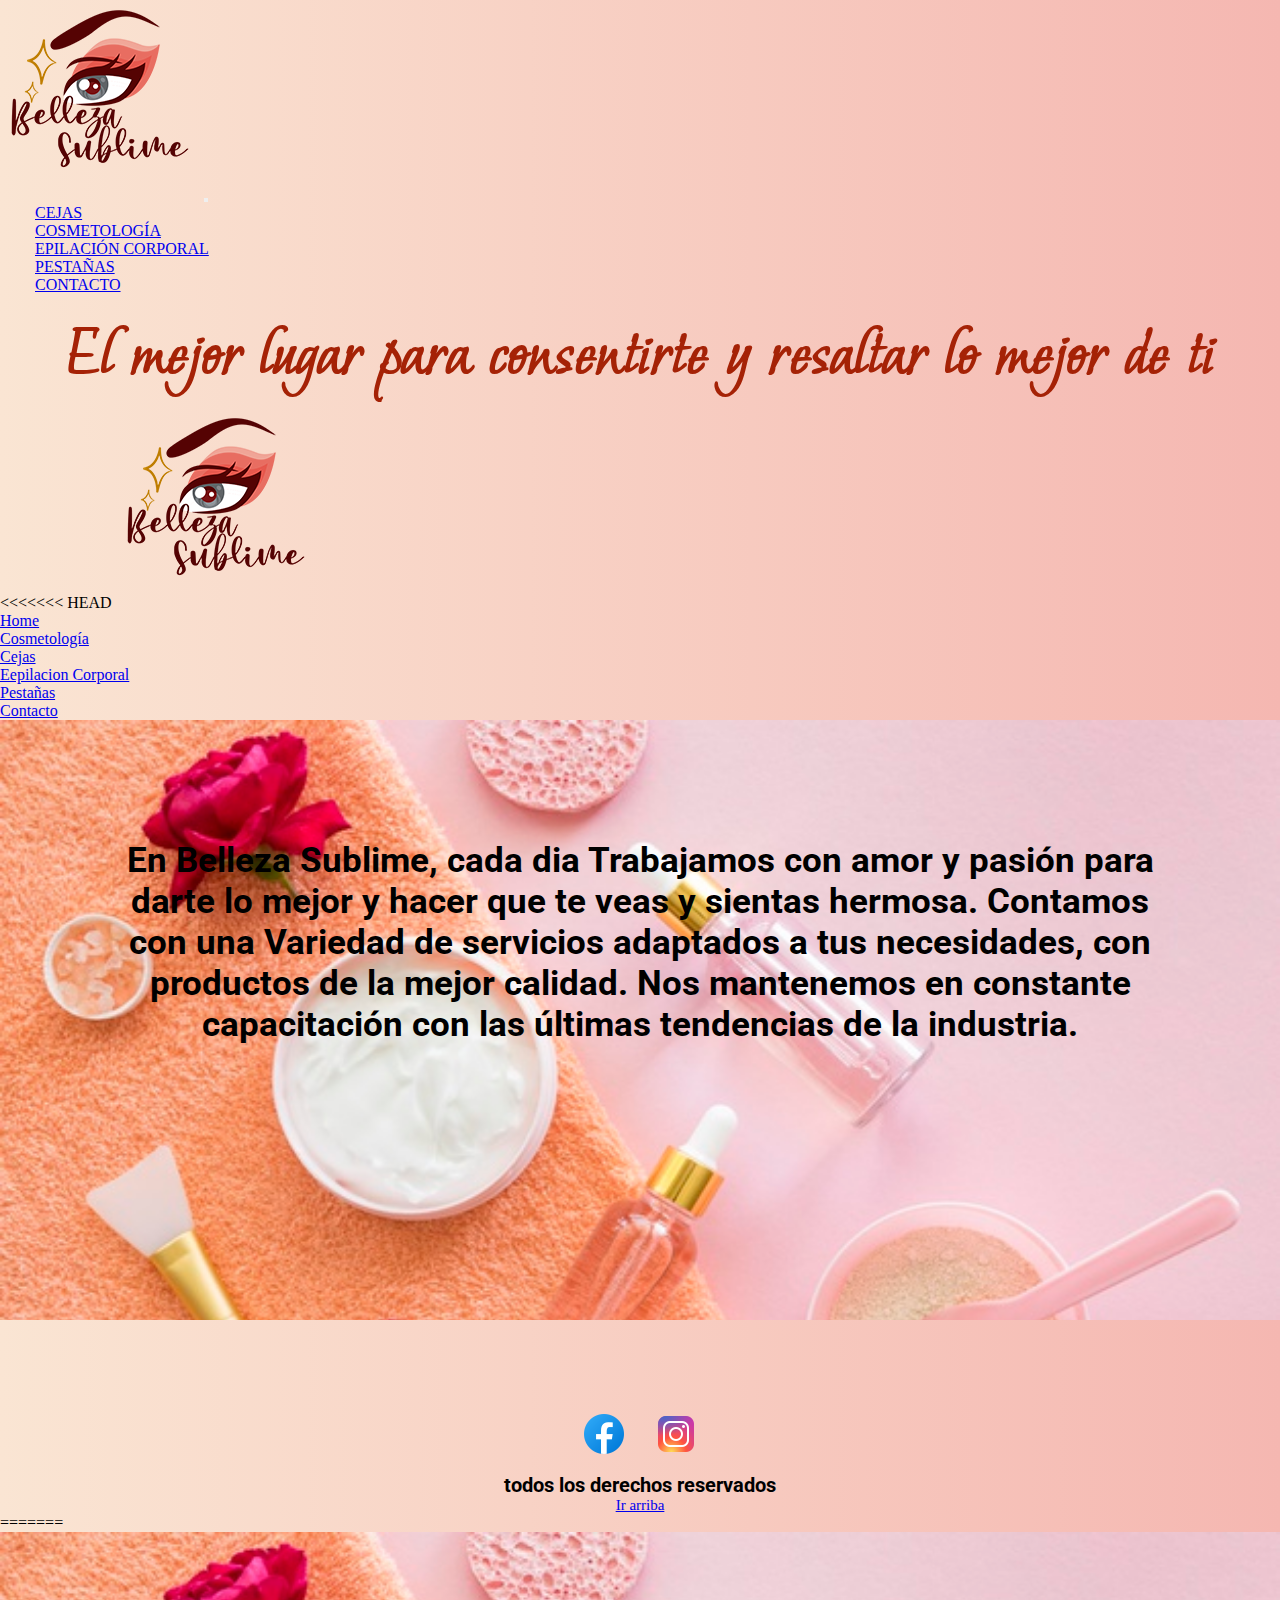
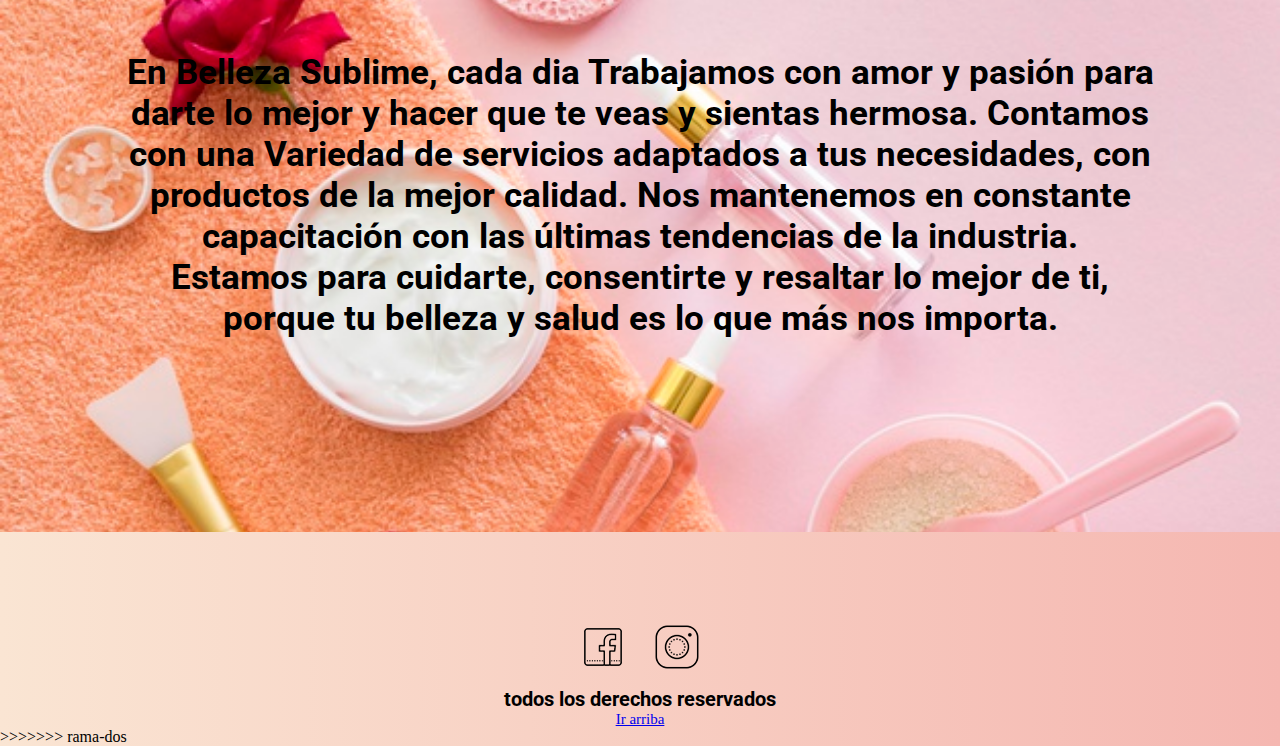
<file: index.html>
<!DOCTYPE html>
<html lang="en">
<head>
    <meta charset="UTF-8">
    <meta http-equiv="X-UA-Compatible" content="IE=edge">
    <meta name="viewport" content="width=device-width, initial-scale=1.0">
        <!-- link de tipografia-->

    <link rel="preconnect" href="https://fonts.googleapis.com">
    <link rel="preconnect" href="https://fonts.gstatic.com" crossorigin>
    <link href="https://fonts.googleapis.com/css2?family=Aguafina+Script&family=Moon+Dance&display=swap" rel="stylesheet">

    <link rel="preconnect" href="https://fonts.googleapis.com">
    <link rel="preconnect" href="https://fonts.gstatic.com" crossorigin>
    <link href="https://fonts.googleapis.com/css2?family=Aguafina+Script&family=Amatic+SC:wght@700&family=Moon+Dance&family=Roboto:ital,wght@1,100&display=swap" rel="stylesheet">

        <!-- link de animate.css-->

    <link rel="stylesheet" href="https://cdnjs.cloudflare.com/ajax/libs/animate.css/4.1.1/animate.min.css"/>

    <!--link bootstrap-->

    <link href="https://cdn.jsdelivr.net/npm/bootstrap@5.1.3/dist/css/bootstrap.min.css" rel="stylesheet" integrity="sha384-1BmE4kWBq78iYhFldvKuhfTAU6auU8tT94WrHftjDbrCEXSU1oBoqyl2QvZ6jIW3" crossorigin="anonymous">
        
     <!-- link del css-->

    <link rel="stylesheet" href="css/main.css">

    <title>Home-Belleza Sublime</title>

</head>
<body>
   <div class="contenedor">
        <!--menu realizado con bootstrap-->
        <header id="irArriba">
            <nav class="navbar navbar-expand-lg navbar-light">
                <div class="container-fluid">
                    <a class="navbar-brand" href="index.html"><img src="img/bellezasubFT.png" alt=""></a>
                    <button class="navbar-toggler" type="button" data-bs-toggle="collapse" data-bs-target="#navbarSupportedContent" aria-controls="navbarSupportedContent" aria-expanded="false" aria-label="Toggle navigation">
                    <span class="navbar-toggler-icon"></span></button>
                    <div class="collapse navbar-collapse" id="navbarSupportedContent">
                        <ul class="navbar-nav me-auto mb-2 mb-lg-0">
                            <li class="nav-item">
                            <a class="nav-link active" aria-current="page" href="pages/cejas.html">Cejas</a>
                            </li>
                            <li class="nav-item">
                            <a class="nav-link" href="pages/cosmetologia.html">Cosmetología</a>
                            </li>
                            <li class="nav-item">
                            <a class="nav-link" href="pages/epilacionCorporal.html">Epilación Corporal</a>
                            </li> <li class="nav-item">
                            <a class="nav-link" href="pages/pestanas.html">Pestañas</a>
                            </li>
                            <li class="nav-item">
                            <a class="nav-link" href="pages/contacto.html">Contacto</a>
                            </li>
                        </ul>
                    </div>
                </div>
            </nav>
            
            <h1 class="animate__animated animate__headShake">El mejor lugar para consentirte y resaltar lo mejor de ti</h1>
<<<<<<< HEAD

            <img class="logo" src="img/bellezasubFT.png" alt="ojo maquillado y ceja perfilada">
        </div>
        
        <nav class="menu">
            <ul>
                <li>
                     <a href="../index.html">
                     Home
                    </a>
                </li>
                <li>
                 <a href="pages/cosmetologia.html">
                    Cosmetología
                 </a>
                </li>
                 <li>
                    <a href="pages/cejas.html">
                    Cejas
                    </a>
                </li>
                <li>
                    <a href="pages/epilacionCorporal.html">
                    Eepilacion Corporal
                    </a>
                </li>
                <li>
                    <a href="pages/pestanas.html">
                    Pestañas
                    </a>
                </li>
                <li>
                    <a href="pages/contacto.html">
                    Contacto
                    </a>
                </li>
            </ul>
         
        </nav>
    </header>

   
    <main>
        <h2 class="principal">
            En Belleza Sublime, cada dia Trabajamos con amor y pasión para darte lo mejor y hacer que te veas y sientas hermosa.
            Contamos con una Variedad de servicios adaptados a tus necesidades, con productos de la mejor calidad.
            Nos mantenemos en constante capacitación con las últimas tendencias de la industria.
        </h2>
      
        
    </main>
  
    <footer>
        
        <h3 class="redes">
            <a href="https://www.facebook.com/Belleza-Sublime-101116455100842" target="_blank"><img src="img/face.png" alt="facebook"></a>
        </h3>
        <h3 class="redes">
            <a href="https://www.instagram.com/bellezasublime.ng/?hl=es-la" target="_blank"><img src="img/insta.png" alt="instagram"></a>
        </h3>
        <h3>
            todos los derechos reservados
        </h3>
        <a href="#irArriba">
            Ir arriba
        </a>
    </footer>
=======
        </header>
       
        <main class="principal">
            <h2 class="texto" >
                En Belleza Sublime, cada dia Trabajamos con amor y pasión para darte lo mejor y hacer que te veas y sientas hermosa.
                Contamos con una Variedad de servicios adaptados a tus necesidades, con productos de la mejor calidad.
                Nos mantenemos en constante capacitación con las últimas tendencias de la industria.
            </h2>
            <h2>
            Estamos para cuidarte, consentirte y resaltar lo mejor de ti, porque tu belleza y salud es lo que más nos importa.
            </h2>               
        </main>
       
        <footer>
            
            <h3 class="redes">
                <a href="https://www.facebook.com/Belleza-Sublime-101116455100842" target="_blank"><img src="img/facebook.png" alt="facebook"></a>
            </h3>
            <h3 class="redes">
                <a href="https://www.instagram.com/bellezasublime.ng/?hl=es-la" target="_blank"> <img src="img/instagram.png" alt="instagram"></a>
            </h3>
            <h3>
                todos los derechos reservados
            </h3>
            <a href="#irArriba">
                Ir arriba
            </a>
        </footer>
    </div>
    <script src="https://cdn.jsdelivr.net/npm/bootstrap@5.1.3/dist/js/bootstrap.bundle.min.js" integrity="sha384-ka7Sk0Gln4gmtz2MlQnikT1wXgYsOg+OMhuP+IlRH9sENBO0LRn5q+8nbTov4+1p" crossorigin="anonymous"></script>
>>>>>>> rama-dos

</body>
</html>
</file>
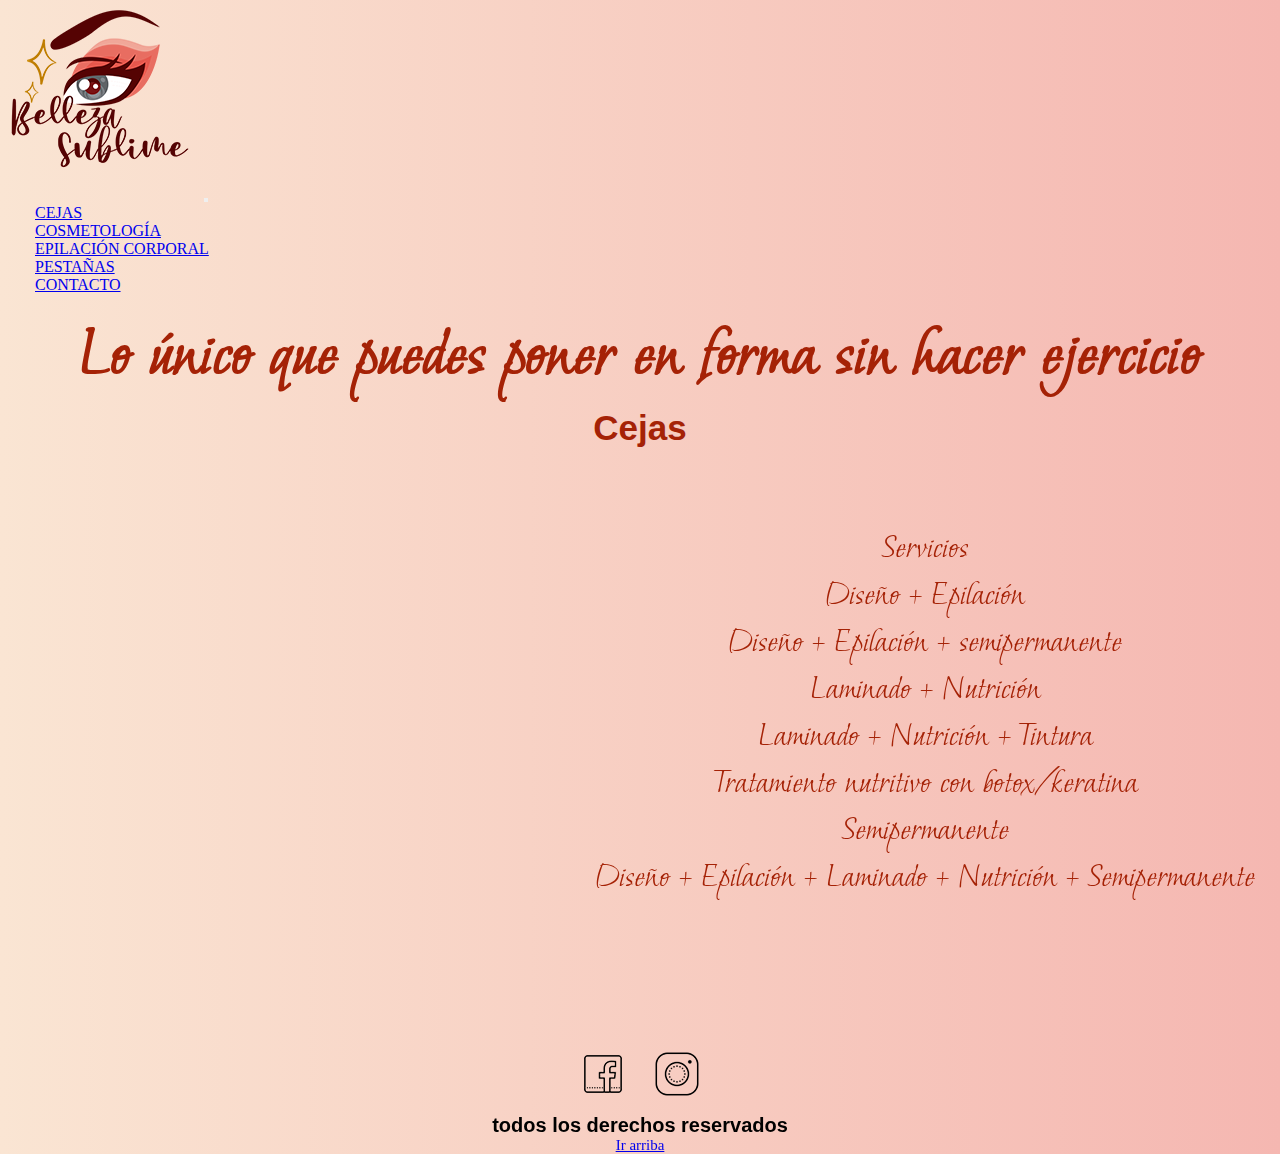
<file: pages/cejas.html>
<!DOCTYPE html>
<html lang="en">
<head>
    <meta charset="UTF-8">
    <meta http-equiv="X-UA-Compatible" content="IE=edge">
    <meta name="viewport" content="width=device-width, initial-scale=1.0">

    <!-- link de tipografia-->

    <link rel="preconnect" href="https://fonts.googleapis.com">
    <link rel="preconnect" href="https://fonts.gstatic.com" crossorigin>
    <link href="https://fonts.googleapis.com/css2?family=Aguafina+Script&family=Moon+Dance&display=swap" rel="stylesheet">

    <!-- link de animate.css-->

    <link rel="stylesheet" href="https://cdnjs.cloudflare.com/ajax/libs/animate.css/4.1.1/animate.min.css"/>

    <!--link bootstrap-->

    <link href="https://cdn.jsdelivr.net/npm/bootstrap@5.1.3/dist/css/bootstrap.min.css" rel="stylesheet" integrity="sha384-1BmE4kWBq78iYhFldvKuhfTAU6auU8tT94WrHftjDbrCEXSU1oBoqyl2QvZ6jIW3" crossorigin="anonymous">
    
    <!-- link del css-->

    <link rel="stylesheet" href="../css/main.css">

    <title> Belleza Sublime-Cejas </title>
</head>
<body>
   <div class="contenedor">
        <header id="irArriba">
            <nav class="navbar navbar-expand-lg navbar-light">
                <div class="container-fluid">
                    <a class="navbar-brand" href="../index.html"><img src="../img/bellezasubFT.png" alt=""></a>
                    <button class="navbar-toggler" type="button" data-bs-toggle="collapse" data-bs-target="#navbarSupportedContent" aria-controls="navbarSupportedContent" aria-expanded="false" aria-label="Toggle navigation">
                    <span class="navbar-toggler-icon"></span></button>
                    <div class="collapse navbar-collapse" id="navbarSupportedContent">
                        <ul class="navbar-nav me-auto mb-2 mb-lg-0">
                            <li class="nav-item">
                            <a class="nav-link active" aria-current="page" href="cejas.html">Cejas</a>
                            </li>
                            <li class="nav-item">
                            <a class="nav-link" href="cosmetologia.html">Cosmetología</a>
                            </li>
                            <li class="nav-item">
                            <a class="nav-link" href="epilacionCorporal.html">Epilación Corporal</a>
                            </li> <li class="nav-item">
                            <a class="nav-link" href="pestanas.html">Pestañas</a>
                            </li>
                            <li class="nav-item">
                            <a class="nav-link" href="contacto.html">Contacto</a>
                            </li>
                        </ul>
                    </div>
                </div>
            </nav>
            
            <h1 class="animate__animated animate__headShake">Lo único que puedes poner en forma sin hacer ejercicio</h1>
        </header>
        
        <main class="mainCejas">
            <h2>
                Cejas
            </h2>            
        </main>
       
        <div class="cejasPrincipal">
          
            <iframe src="https://www.facebook.com/plugins/video.php?height=476&href=https%3A%2F%2Fwww.facebook.com%2F101116455100842%2Fvideos%2F374501034502822%2F&show_text=false&width=476&t=0" width="476" height="476" style="border:none;overflow:hidden" scrolling="no" frameborder="0" allowfullscreen="true" allow="autoplay; clipboard-write; encrypted-media; picture-in-picture; web-share" allowFullScreen="true" class="video"></iframe>
             
            <ol class="lista">
                <p>Servicios</p>
                <!--lista de precios de los servicios-->
                <li>
                    Diseño + Epilación
                </li>
                <li>
                    Diseño + Epilación + semipermanente
                </li>
                <li>
                    Laminado + Nutrición
                </li>
                <li>
                    Laminado + Nutrición + Tintura
                </li>
                <li>
                    Tratamiento nutritivo con botox/keratina 
                </li>
                <li>
                    Semipermanente 
                </li>
                <li>
                    Diseño + Epilación + Laminado + Nutrición + Semipermanente
                </li>
            </ol>
        </div>
                 
        <footer>
            <h3 class="redes">
                <a href="https://www.facebook.com/Belleza-Sublime-101116455100842" target="_blank"><img src="../img/facebook.png" alt="facebook"></a>
            </h3>
            <h3 class="redes">
                <a href="https://www.instagram.com/bellezasublime.ng/?hl=es-la" target="_blank"><img src="../img/instagram.png" alt="instagram"></a>
            </h3>
            <h3>
                todos los derechos reservados
            </h3>
            <a href="#irArriba">
                Ir arriba
            </a>
        </footer>
    </div >

    <script src="https://cdn.jsdelivr.net/npm/bootstrap@5.1.3/dist/js/bootstrap.bundle.min.js" integrity="sha384-ka7Sk0Gln4gmtz2MlQnikT1wXgYsOg+OMhuP+IlRH9sENBO0LRn5q+8nbTov4+1p" crossorigin="anonymous"></script>
</body>
</html>
</file>
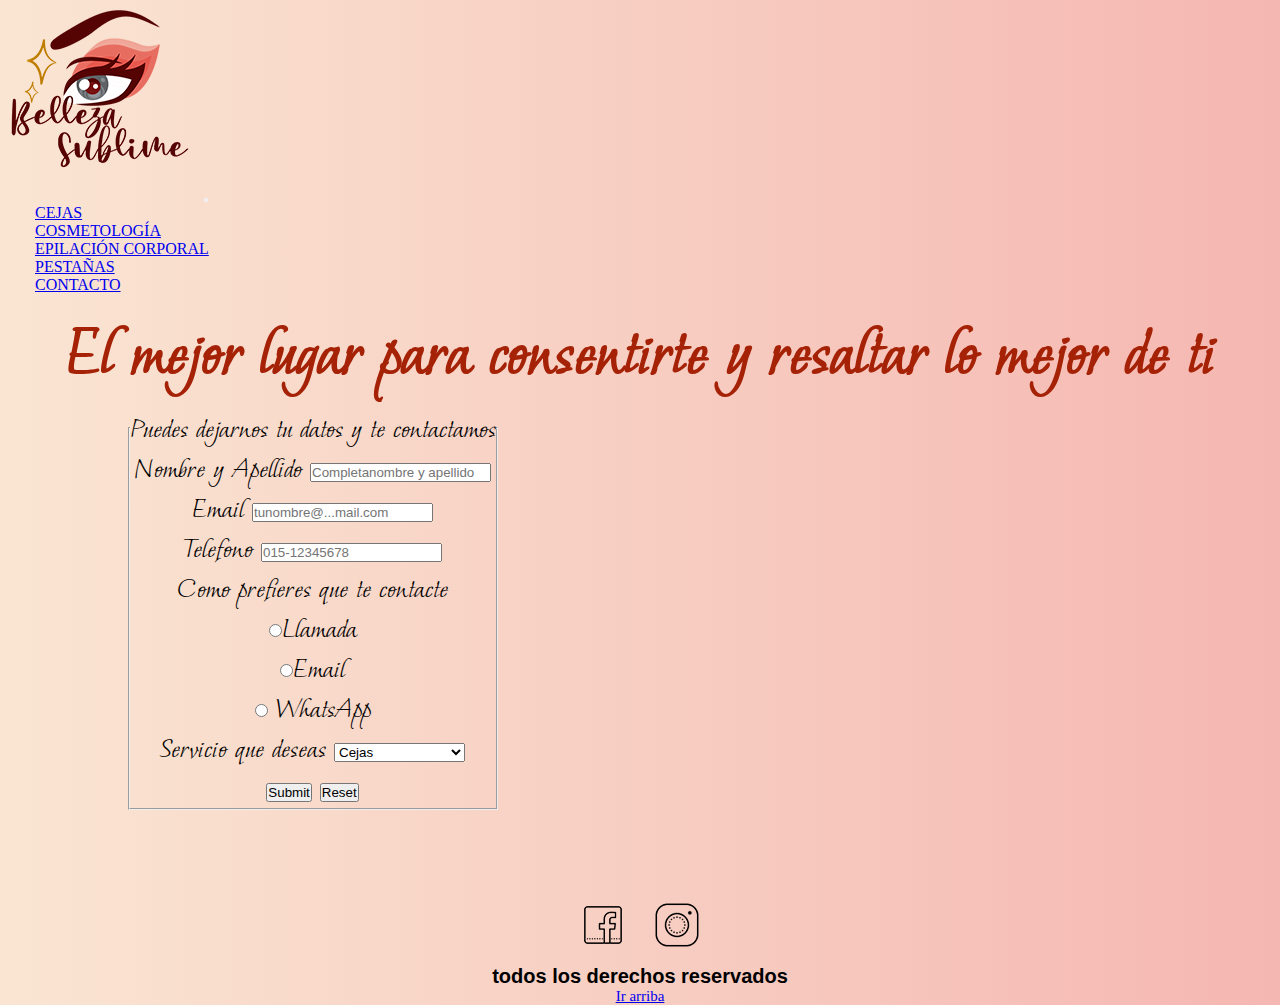
<file: pages/contacto.html>
<!DOCTYPE html>
<html lang="en">
<head>
    <meta charset="UTF-8">
    <meta http-equiv="X-UA-Compatible" content="IE=edge">
    <meta name="viewport" content="width=device-width, initial-scale=1.0">

    <!-- link de tipografia-->

    <link rel="preconnect" href="https://fonts.googleapis.com">
    <link rel="preconnect" href="https://fonts.gstatic.com" crossorigin>
    <link href="https://fonts.googleapis.com/css2?family=Aguafina+Script&family=Moon+Dance&display=swap" rel="stylesheet">

    <!-- link de animate.css-->

    <link rel="stylesheet" href="https://cdnjs.cloudflare.com/ajax/libs/animate.css/4.1.1/animate.min.css"/> 

    <!--link bootstrap-->

    <link href="https://cdn.jsdelivr.net/npm/bootstrap@5.1.3/dist/css/bootstrap.min.css" rel="stylesheet" integrity="sha384-1BmE4kWBq78iYhFldvKuhfTAU6auU8tT94WrHftjDbrCEXSU1oBoqyl2QvZ6jIW3" crossorigin="anonymous">

    <!-- link del css-->

    <link rel="stylesheet" href="../css/main.css">

    <title>Belleza Sublime-Contacto</title>
</head>
<body>
   <header id="irArriba">
    <nav class="navbar navbar-expand-lg navbar-light">
        <div class="container-fluid">
            <a class="navbar-brand" href="../index.html"><img src="../img/bellezasubFT.png" alt=""></a>
            <button class="navbar-toggler" type="button" data-bs-toggle="collapse" data-bs-target="#navbarSupportedContent" aria-controls="navbarSupportedContent" aria-expanded="false" aria-label="Toggle navigation">
            <span class="navbar-toggler-icon"></span></button>
            <div class="collapse navbar-collapse" id="navbarSupportedContent">
                <ul class="navbar-nav me-auto mb-2 mb-lg-0">
                    <li class="nav-item">
                    <a class="nav-link active" aria-current="page" href="cejas.html">Cejas</a>
                    </li>
                    <li class="nav-item">
                    <a class="nav-link" href="cosmetologia.html">Cosmetología</a>
                    </li>
                    <li class="nav-item">
                    <a class="nav-link" href="epilacionCorporal.html">Epilación Corporal</a>
                    </li> <li class="nav-item">
                    <a class="nav-link" href="pestanas.html">Pestañas</a>
                    </li>
                    <li class="nav-item">
                    <a class="nav-link" href="contacto.html">Contacto</a>
                    </li>
                </ul>
            </div>
        </div>
    </nav>
    
    <h1 class="animate__animated animate__headShake">El mejor lugar para consentirte y resaltar lo mejor de ti</h1>
    
    </header>  
    <div class="contacto">
       
    
        <form action="">

            <fieldset>
                <legend>
                    Puedes dejarnos tu datos y te contactamos
                </legend>
                <div>
                    <label for="nombre">Nombre y Apellido</label>
                    <input type="text" name="nombre" placeholder="Completanombre y apellido">
                </div>
                <div>
                    <label for="email">Email</label>
                    <input type="email" name="email" placeholder="tunombre@...mail.com">
                </div>
                <div>
                    <label for="telefono">Telefono</label>
                    <input type="number" name="telefono" placeholder="015-12345678">
                </div>
                <div>
                    <label for="contacto">Como prefieres que te contacte</label>
                    <br>
                    <input type="radio" name="contacto" value="llamada">Llamada <br>
                    <input type="radio" name="contacto" value="email">Email <br>
                    <input type="radio" name="contacto" value="whatsapp"> WhatsApp
                </div>
                <div>
                    <label for="servicio">Servicio que deseas</label>
                    <select name="servicio" id="">
                        <option value="Cejas"> Cejas</option>
                        <option value="Pestañas"> Pestañas </option>
                        <option value="Epilación Corporal"> Epilación Corporal</option>
                        <option value="cosmetologia"> Cosmetología</option>
                    </select>
                </div>

                <div>
                    <input type="submit">
                    <input type="reset">
                </div>
            </fieldset>
        </form>

        <iframe src="https://www.google.com/maps/embed?pb=!1m18!1m12!1m3!1d3284.7821292580174!2d-58.40774668508732!3d-34.58437896398141!2m3!1f0!2f0!3f0!3m2!1i1024!2i768!4f13.1!3m3!1m2!1s0x95bcb562a9f790ef%3A0x5c42d314aacdfa7e!2sJos%C3%A9%20Andr%C3%A9s%20Pacheco%20de%20Melo%203034%2C%20C1425%20AUN%2C%20Buenos%20Aires!5e0!3m2!1ses-419!2sar!4v1648161551870!5m2!1ses-419!2sar" width="400" height="300" style="border:0;" allowfullscreen="" loading="lazy" referrerpolicy="no-referrer-when-downgrade"></iframe>
    </div>
    <footer>
            
        <h3 class="redes">
            <a href="https://www.facebook.com/Belleza-Sublime-101116455100842" target="_blank"><img src="../img/facebook.png" alt="facebook"></a>
        </h3>
        <h3 class="redes">
            <a href="https://www.instagram.com/bellezasublime.ng/?hl=es-la" target="_blank"> <img src="../img/instagram.png" alt="instagram"></a>
        </h3>
        <h3>
            todos los derechos reservados
        </h3>
        <a href="#irArriba">
            Ir arriba
        </a>
    </footer>

    <script src="https://cdn.jsdelivr.net/npm/bootstrap@5.1.3/dist/js/bootstrap.bundle.min.js" integrity="sha384-ka7Sk0Gln4gmtz2MlQnikT1wXgYsOg+OMhuP+IlRH9sENBO0LRn5q+8nbTov4+1p" crossorigin="anonymous"></script>
</body>
</html>
</file>
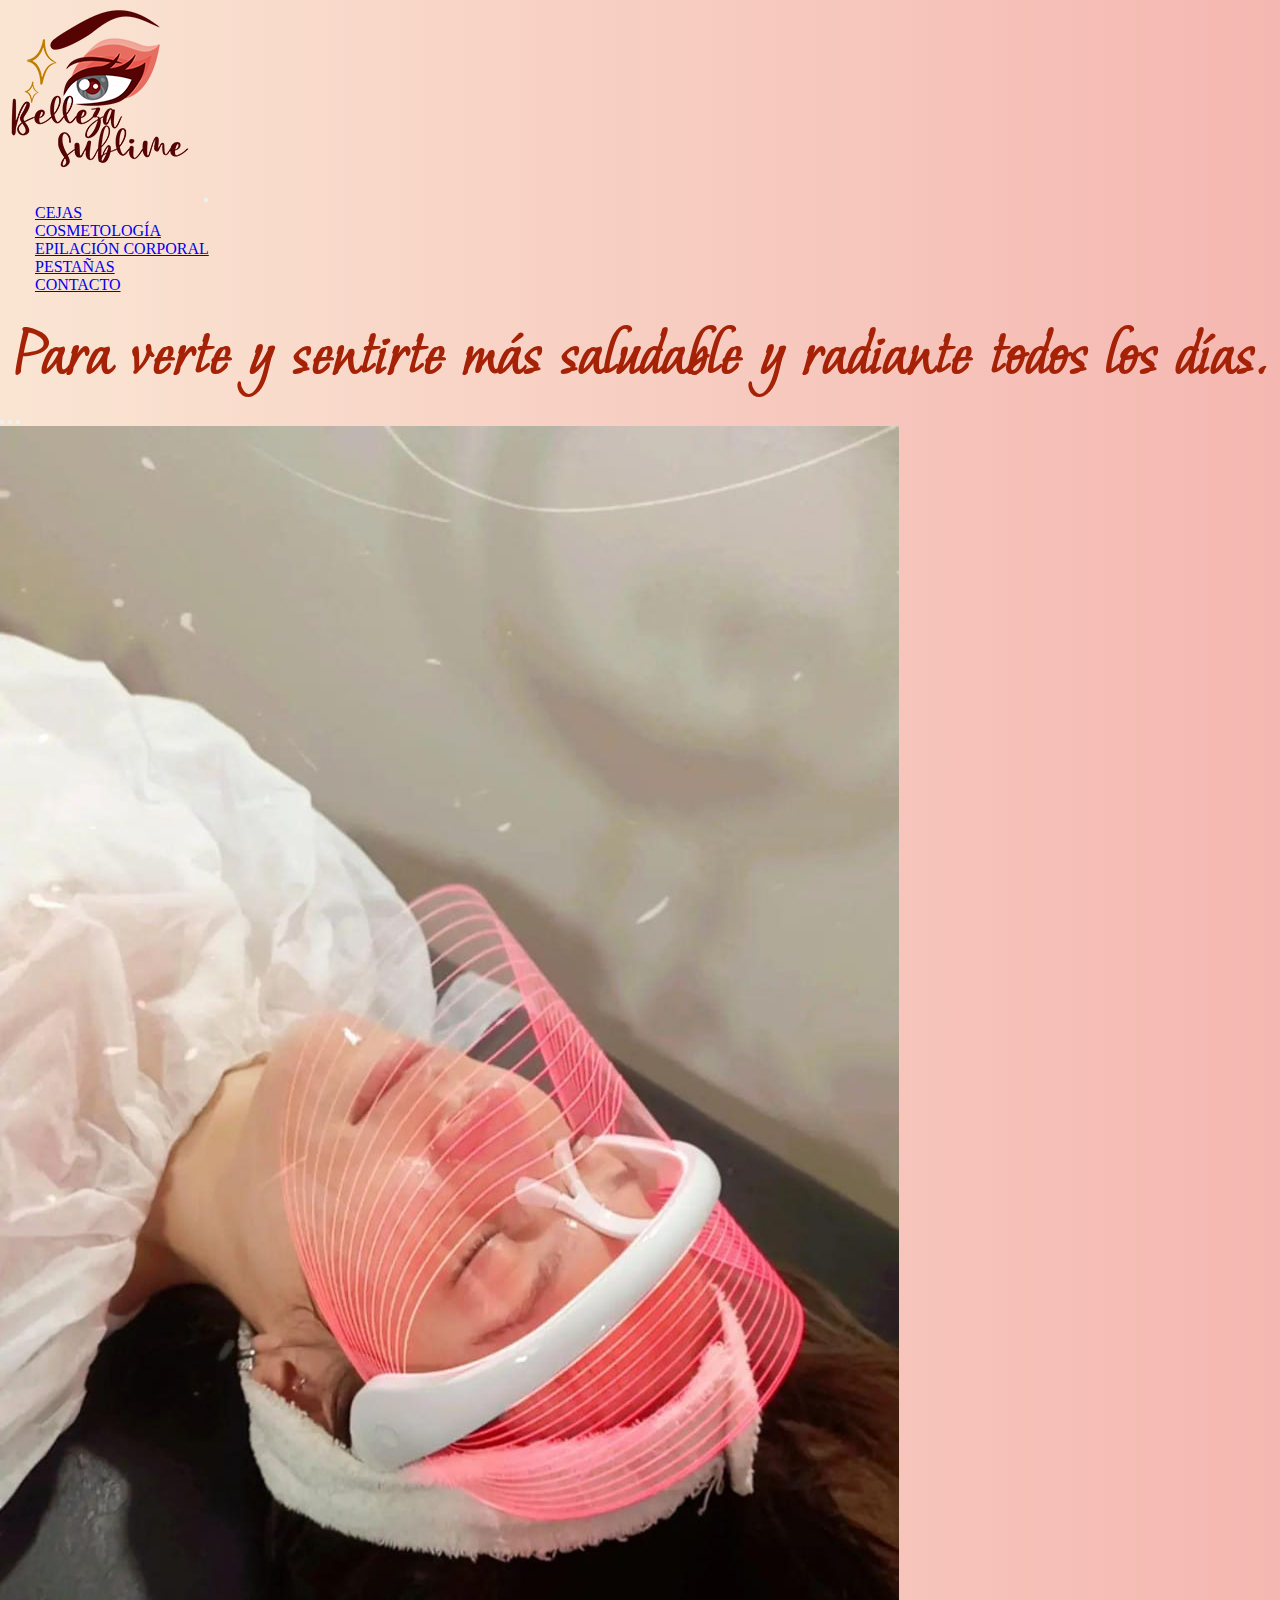
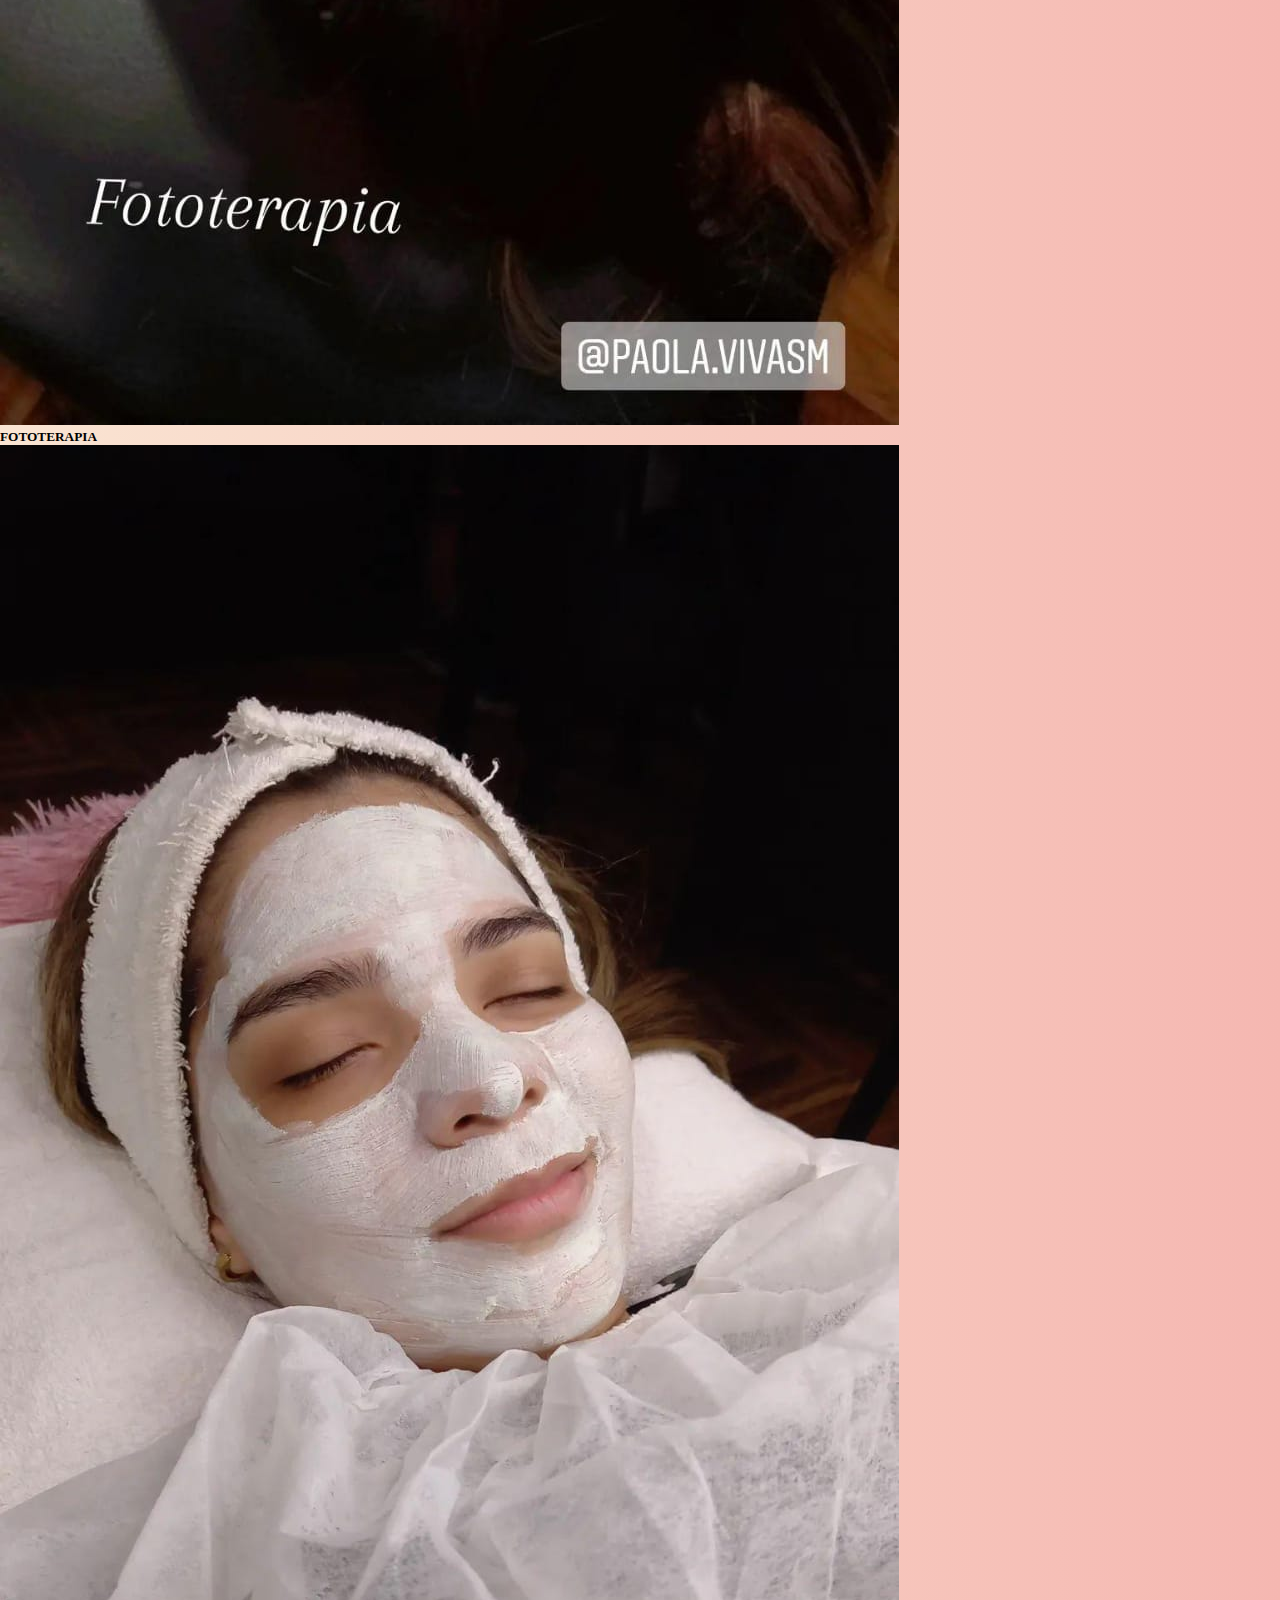
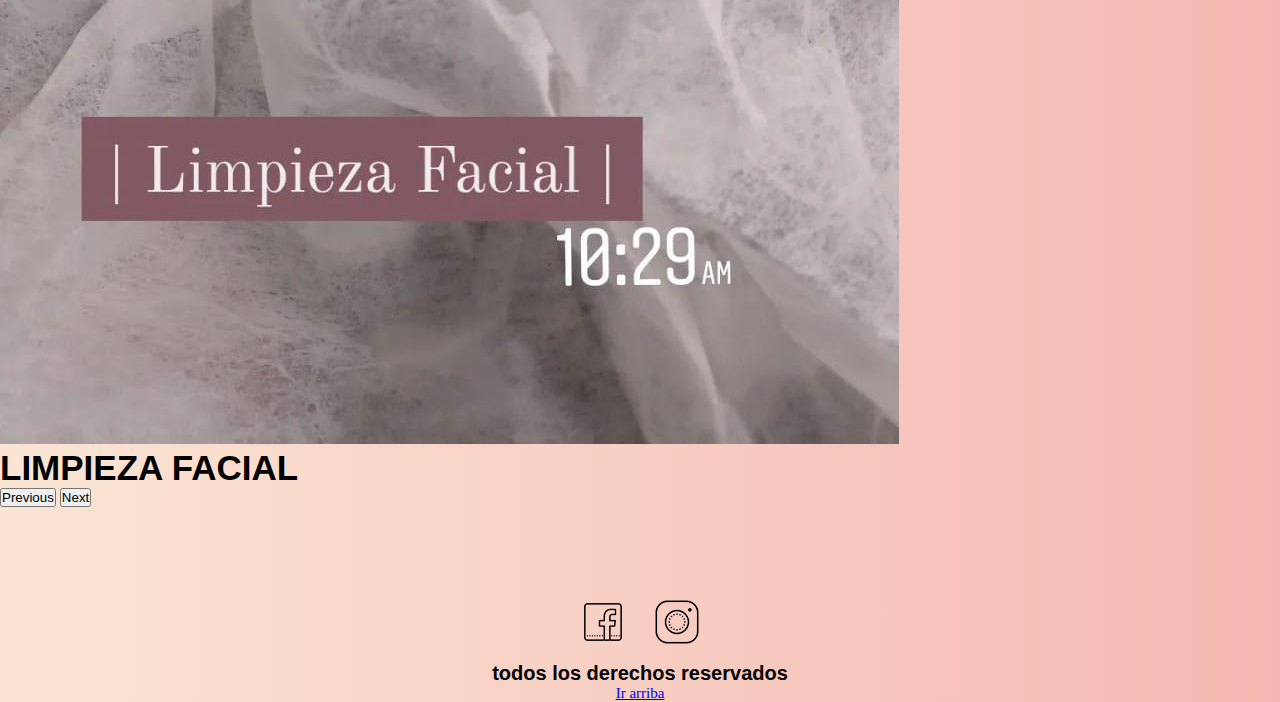
<file: pages/cosmetologia.html>
<!DOCTYPE html>
<html lang="en">
<head>
    <meta charset="UTF-8">
    <meta http-equiv="X-UA-Compatible" content="IE=edge">
    <meta name="viewport" content="width=device-width, initial-scale=1.0">

    <!-- link de tipografia-->

    <link rel="preconnect" href="https://fonts.googleapis.com">
    <link rel="preconnect" href="https://fonts.gstatic.com" crossorigin>
    <link href="https://fonts.googleapis.com/css2?family=Aguafina+Script&family=Moon+Dance&display=swap" rel="stylesheet">

    <!-- link de animate.css-->

    <link rel="stylesheet" href="https://cdnjs.cloudflare.com/ajax/libs/animate.css/4.1.1/animate.min.css" />

    <!--link bootstrap-->

    <link href="https://cdn.jsdelivr.net/npm/bootstrap@5.1.3/dist/css/bootstrap.min.css" rel="stylesheet" integrity="sha384-1BmE4kWBq78iYhFldvKuhfTAU6auU8tT94WrHftjDbrCEXSU1oBoqyl2QvZ6jIW3" crossorigin="anonymous">

    <!-- link del css-->

    <link rel="stylesheet" href="../css/main.css">

    <title> Cosmetología </title>
</head>

<body>  
    <div class="contedorIndex">
        <header id="irArriba">
            <nav class="navbar navbar-expand-lg navbar-light">
                <div class="container-fluid">
                    <a class="navbar-brand" href="../index.html"><img src="../img/bellezasubFT.png" alt=""></a>
                    <button class="navbar-toggler" type="button" data-bs-toggle="collapse" data-bs-target="#navbarSupportedContent" aria-controls="navbarSupportedContent" aria-expanded="false" aria-label="Toggle navigation">
                    <span class="navbar-toggler-icon"></span></button>
                    <div class="collapse navbar-collapse" id="navbarSupportedContent">
                        <ul class="navbar-nav me-auto mb-2 mb-lg-0">
                            <li class="nav-item">
                            <a class="nav-link active" aria-current="page" href="cejas.html">Cejas</a>
                            </li>
                            <li class="nav-item">
                            <a class="nav-link" href="pages/cosmetologia.html">Cosmetología</a>
                            </li>
                            <li class="nav-item">
                            <a class="nav-link" href="epilacionCorporal.html">Epilación Corporal</a>                                
                            </li> 
                            <li class="nav-item">
                            <a class="nav-link" href="pestanas.html">Pestañas</a>
                            </li>
                            <li class="nav-item">
                            <a class="nav-link" href="contacto.html">Contacto</a>
                            </li>
                        </ul>
                    </div>
                </div>
            </nav>
                
            <h1 class="animate__animated animate__headShake">Para verte y sentirte más saludable y radiante todos los días.</h1>
        </header>
            
        <main class="row d-flex justify-content-center">
            <div id="carouselExampleCaptions" class="carousel slide col-6" data-bs-ride="carousel">
                <div class="carousel-indicators">
                  <button type="button" data-bs-target="#carouselExampleCaptions" data-bs-slide-to="0" class="active" aria-current="true" aria-label="Slide 1"></button>
                  <button type="button" data-bs-target="#carouselExampleCaptions" data-bs-slide-to="1" aria-label="Slide 2"></button>
                  <button type="button" data-bs-target="#carouselExampleCaptions" data-bs-slide-to="2" aria-label="Slide 3"></button>
                </div>
                <div class="carousel-inner">
                  <div class="carousel-item active">
                    <img src="../img/fototerapia.jpeg" class="d-block w-100" alt="...">
                    <div class="carousel-caption d-none d-md-block">
                      <h5>FOTOTERAPIA</h5>
                    </div>
                </div>
                <div class="carousel-item">
                    <img src="../img/limpieza.jpeg" class="d-block w-100" alt="...">
                    <div class="carousel-caption d-none d-md-block">
                      <h2>LIMPIEZA FACIAL</h2>
                    </div>
            
                <button class="carousel-control-prev" type="button" data-bs-target="#carouselExampleCaptions" data-bs-slide="prev">
                  <span class="carousel-control-prev-icon" aria-hidden="true"></span>
                  <span class="visually-hidden">Previous</span>
                </button>
                <button class="carousel-control-next" type="button" data-bs-target="#carouselExampleCaptions" data-bs-slide="next">
                  <span class="carousel-control-next-icon" aria-hidden="true"></span>
                  <span class="visually-hidden">Next</span>
                </button>
            </div>
        </main>
            
        <footer>
                
            <h3 class="redes">
                    <a href="https://www.facebook.com/Belleza-Sublime-101116455100842" target="_blank"><img src="../img/facebook.png" alt="facebook"></a>
                </h3>
                <h3 class="redes">
                    <a href="https://www.instagram.com/bellezasublime.ng/?hl=es-la" target="_blank"> <img src="../img/instagram.png" alt="instagram"></a>
                </h3>
                <h3>
                    todos los derechos reservados
                </h3>
                <a href="#irArriba">
                    Ir arriba
                </a>
            </footer>
    </div>

    <script src="https://cdn.jsdelivr.net/npm/bootstrap@5.1.3/dist/js/bootstrap.bundle.min.js" integrity="sha384-ka7Sk0Gln4gmtz2MlQnikT1wXgYsOg+OMhuP+IlRH9sENBO0LRn5q+8nbTov4+1p" crossorigin="anonymous"></script>
</body>
</html>
</file>
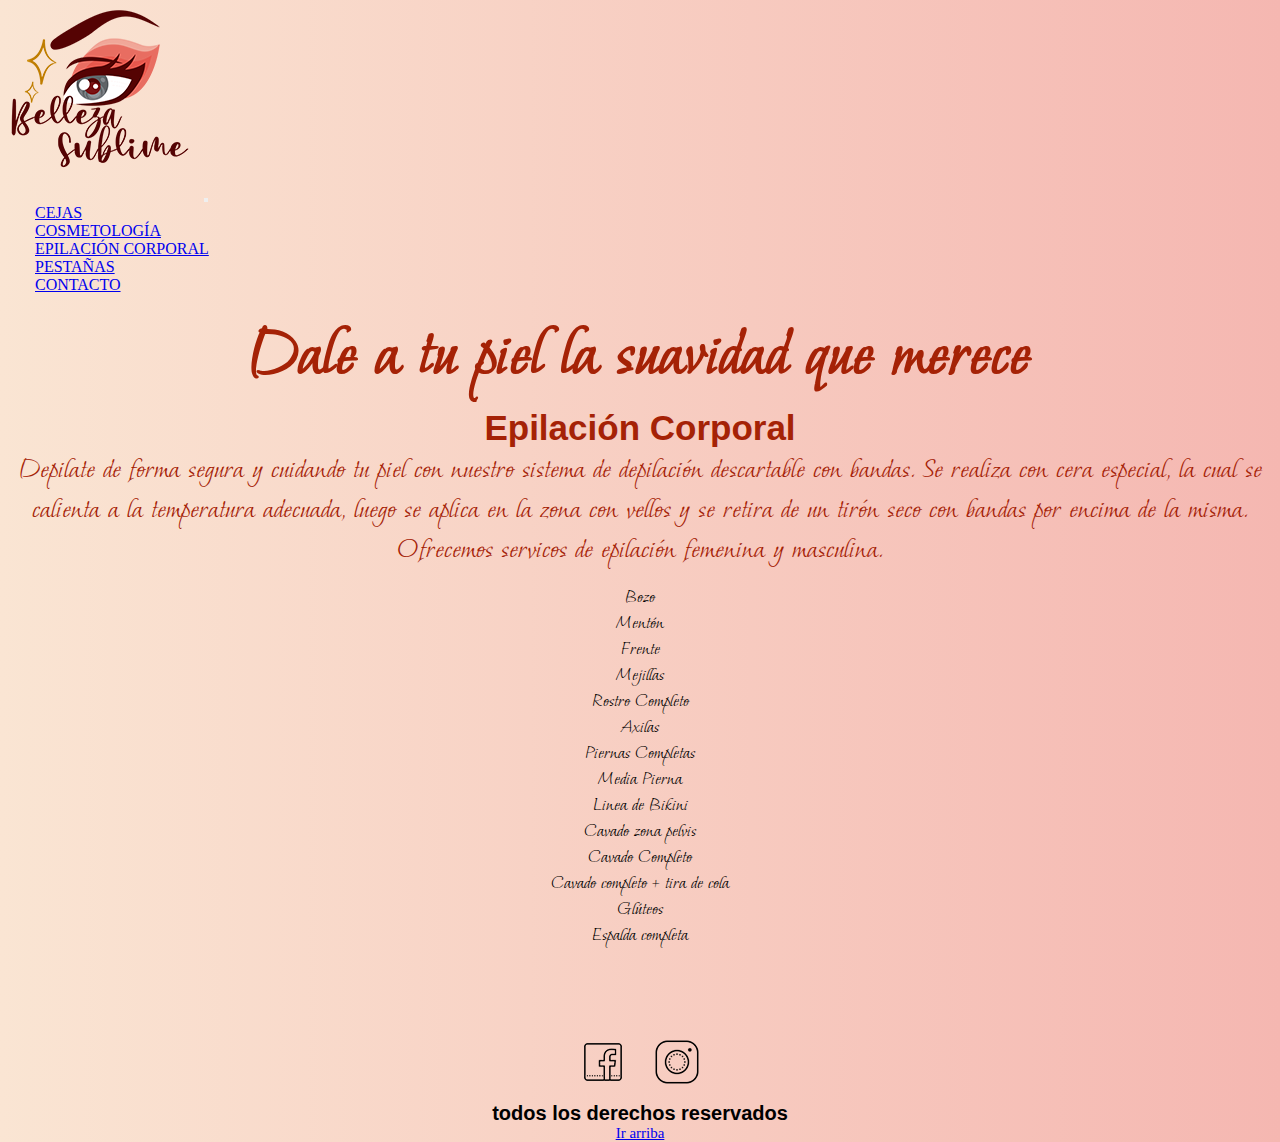
<file: pages/epilacionCorporal.html>
<!DOCTYPE html>
<html lang="en">
<head>
    <meta charset="UTF-8">
    <meta http-equiv="X-UA-Compatible" content="IE=edge">
    <meta name="viewport" content="width=device-width, initial-scale=1.0">
    <!-- link de tipografia-->

    <link rel="preconnect" href="https://fonts.googleapis.com">
    <link rel="preconnect" href="https://fonts.gstatic.com" crossorigin>
    <link href="https://fonts.googleapis.com/css2?family=Aguafina+Script&family=Moon+Dance&display=swap" rel="stylesheet">

    <!-- link de animate.css-->

    <link rel="stylesheet" href="https://cdnjs.cloudflare.com/ajax/libs/animate.css/4.1.1/animate.min.css"/>

    <!--link bootstrap-->

    <link href="https://cdn.jsdelivr.net/npm/bootstrap@5.1.3/dist/css/bootstrap.min.css" rel="stylesheet" integrity="sha384-1BmE4kWBq78iYhFldvKuhfTAU6auU8tT94WrHftjDbrCEXSU1oBoqyl2QvZ6jIW3" crossorigin="anonymous">

    <!-- link del css-->

    <link rel="stylesheet" href="../css/main.css">

    <title> Belleza Sublime-Epilación Corporal </title>
</head>
<body>
   <header id="irArriba">
        <nav class="navbar navbar-expand-lg navbar-light">
            <div class="container-fluid">
                <a class="navbar-brand" href="../index.html"><img src="../img/bellezasubFT.png" alt=""></a>
                <button class="navbar-toggler" type="button" data-bs-toggle="collapse" data-bs-target="#navbarSupportedContent" aria-controls="navbarSupportedContent" aria-expanded="false" aria-label="Toggle navigation">
                <span class="navbar-toggler-icon"></span></button>
                <div class="collapse navbar-collapse" id="navbarSupportedContent">
                    <ul class="navbar-nav me-auto mb-2 mb-lg-0">
                        <li class="nav-item">
                        <a class="nav-link active" aria-current="page" href="cejas.html">Cejas</a>
                        </li>
                        <li class="nav-item">
                        <a class="nav-link" href="cosmetologia.html">Cosmetología</a>
                        </li>
                        <li class="nav-item">
                        <a class="nav-link" href="epilacionCorporal.html">Epilación Corporal</a>
                        </li> <li class="nav-item">
                        <a class="nav-link" href="pestanas.html">Pestañas</a>
                        </li>
                        <li class="nav-item">
                        <a class="nav-link" href="contacto.html">Contacto</a>
                        </li>
                    </ul>
                </div>
            </div>
        </nav>
    
        <h1 class="animate__animated animate__headShake">Dale a tu piel la suavidad que merece</h1>
    </header> 

    <main class="mainEpilacion">
        <h2>
           Epilación Corporal
        </h2>

        <p class="epilacion">
            Depilate de forma segura y cuidando tu piel con nuestro sistema de depilación descartable con bandas. Se realiza con cera especial, la cual se calienta a la temperatura adecuada, luego se aplica en la zona con vellos y se retira de un tirón seco con bandas por encima de la misma. 
            <br>
            Ofrecemos servicos de epilación femenina y masculina. 
        </p>
    </main>

    <ol class="corporal">
            <li>
                Bozo
            </li>
            <li>
                Mentón
            </li>
            <li>
                Frente
            </li>
            <li>
                Mejillas
            </li>
            <li>
                Rostro Completo
            </li>
       
    
            <li>
                Axilas
            </li>
            <li>
                Piernas Completas
            </li>
            <li>
                Media Pierna
            </li>
            <li>
                Linea de Bikini
            </li>
            <li>
                Cavado zona pelvis
            </li>
            <li>
                Cavado Completo
            </li>
            <li>
                Cavado completo + tira de cola
            </li>
            <li>
                Glúteos
            </li>
            <li>
                Espalda completa
            </li>
    </ol>
    <footer>
        <h3 class="redes">
            <a href="https://www.facebook.com/Belleza-Sublime-101116455100842" target="_blank"><img src="../img/facebook.png" alt="facebook"></a>
        </h3>
        <h3 class="redes">
            <a href="https://www.instagram.com/bellezasublime.ng/?hl=es-la" target="_blank"> <img src="../img/instagram.png" alt="instagram"></a>
        </h3>
        <h3>
            todos los derechos reservados
        </h3>
        <a href="#irArriba">
            Ir arriba
        </a>
    </footer>
    <script src="https://cdn.jsdelivr.net/npm/bootstrap@5.1.3/dist/js/bootstrap.bundle.min.js" integrity="sha384-ka7Sk0Gln4gmtz2MlQnikT1wXgYsOg+OMhuP+IlRH9sENBO0LRn5q+8nbTov4+1p" crossorigin="anonymous"></script>
</body>
</html>
</file>
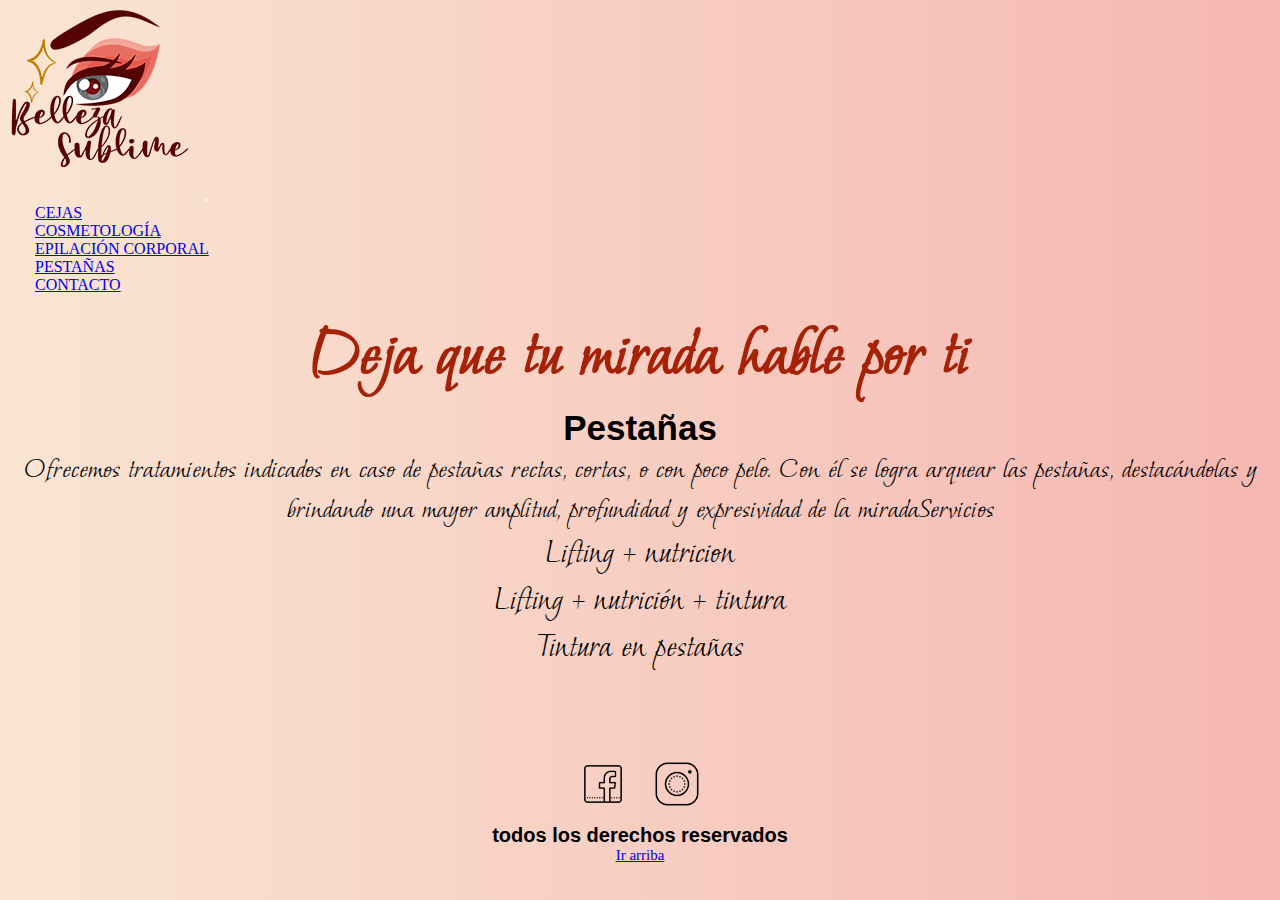
<file: pages/pestanas.html>
<!DOCTYPE html>
<html lang="en">
<head>
    <meta charset="UTF-8">
    <meta http-equiv="X-UA-Compatible" content="IE=edge">
    <meta name="viewport" content="width=device-width, initial-scale=1.0">
    <!-- link de tipografia-->

    <link rel="preconnect" href="https://fonts.googleapis.com">
    <link rel="preconnect" href="https://fonts.gstatic.com" crossorigin>
    <link href="https://fonts.googleapis.com/css2?family=Aguafina+Script&family=Moon+Dance&display=swap" rel="stylesheet">
    
    <!-- link de animate.css-->

    <link rel="stylesheet" href="https://cdnjs.cloudflare.com/ajax/libs/animate.css/4.1.1/animate.min.css"/>

    <!--link bootstrap-->

    <link href="https://cdn.jsdelivr.net/npm/bootstrap@5.1.3/dist/css/bootstrap.min.css" rel="stylesheet" integrity="sha384-1BmE4kWBq78iYhFldvKuhfTAU6auU8tT94WrHftjDbrCEXSU1oBoqyl2QvZ6jIW3" crossorigin="anonymous">

    <!-- link del css-->

    <link rel="stylesheet" href="../css/main.css">

    <title> Belleza Sublime-Pestañas </title>
</head>
<body>
    <header id="irArriba">
        <nav class="navbar navbar-expand-lg navbar-light">
            <div class="container-fluid">
                <a class="navbar-brand" href="../index.html"><img src="../img/bellezasubFT.png" alt=""></a>
                <button class="navbar-toggler" type="button" data-bs-toggle="collapse" data-bs-target="#navbarSupportedContent" aria-controls="navbarSupportedContent" aria-expanded="false" aria-label="Toggle navigation">
                <span class="navbar-toggler-icon"></span></button>
                <div class="collapse navbar-collapse" id="navbarSupportedContent">
                    <ul class="navbar-nav me-auto mb-2 mb-lg-0">
                        <li class="nav-item">
                        <a class="nav-link active" aria-current="page" href="cejas.html">Cejas</a>
                        </li>
                        <li class="nav-item">
                        <a class="nav-link" href="cosmetologia.html">Cosmetología</a>
                        </li>
                        <li class="nav-item">
                        <a class="nav-link" href="epilacionCorporal.html">Epilación Corporal</a>
                        </li> 
                        <li class="nav-item">
                        <a class="nav-link" href="pestanas.html">Pestañas</a>
                        </li>
                        <li class="nav-item">
                        <a class="nav-link" href="contacto.html">Contacto</a>
                        </li>
                    </ul>
                </div>
            </div>
        </nav>
        
        <h1 class="animate__animated animate__headShake">Deja que tu mirada hable por ti</h1>
        
    </header>


    <main class="mainPestana">
        <h2>
         Pestañas
        </h2>

        <p> Ofrecemos tratamientos indicados en caso de pestañas rectas, cortas, o con poco pelo. 
            Con él se logra arquear las pestañas, destacándolas y brindando una mayor amplitud, profundidad y expresividad de la miradaServicios
        </p>
    </main>
    
    <ol class="pestanaLista">
        <li>
            Lifting + nutricion
        </li>
        <li>
            Lifting + nutrición + tintura
        </li>
        <li>
            Tintura en pestañas
        </li>
    </ol>  
    <footer>
            
        <h3 class="redes">
            <a href="https://www.facebook.com/Belleza-Sublime-101116455100842" target="_blank"><img src="../img/facebook.png" alt="facebook"></a>
        </h3>
        <h3 class="redes">
            <a href="https://www.instagram.com/bellezasublime.ng/?hl=es-la" target="_blank"> <img src="../img/instagram.png" alt="instagram"></a>
        </h3>
        <h3>
            todos los derechos reservados
        </h3>
        <a href="#irArriba">
            Ir arriba
        </a>
    </footer>
    <script src="https://cdn.jsdelivr.net/npm/bootstrap@5.1.3/dist/js/bootstrap.bundle.min.js" integrity="sha384-ka7Sk0Gln4gmtz2MlQnikT1wXgYsOg+OMhuP+IlRH9sENBO0LRn5q+8nbTov4+1p" crossorigin="anonymous"></script>
</body>
</html>
</file>
<file: css/main.css>
/*reset css*/

*{
    margin: 0;
    padding: 0;
    box-sizing: border-box;
}

/*caracteristicas del fondo de body*/

body{
    background-image: linear-gradient( to left, #F5B7B1, #FAE5D3);

}

/*INDEX*/

h1 {
    color: #A52206;
    font-size: 70px;
    font-family: 'Aguafina Script', cursive;
    font-family: 'Moon Dance', cursive;
    font-weight: bold;
    text-align: center;
    padding: 10px;
    text-align: center;
}

.principal{
    height: 600px;
    align-items: center;
    text-align: center;
    background-image: url('../img/material-cosmiatria.jpg');
    background-repeat: no-repeat;
    background-size: cover;
    padding: 120px;
    
}

h2{
    font-family: 'Aguafina Script', cursive;
    font-family: 'Amatic SC', cursive;
    font-family: 'Moon Dance', cursive;
    font-family: 'Roboto', sans-serif;
    font-size: 35px;
    font-weight: bold;
}


/*barra menu*/

header nav ul li a{
    margin: 35px;
    text-transform: uppercase;
}

.corousel{
    width: 300px;
}
/*COSMETOLOGIA*/


.cosme{
    display: flex;
    justify-content: space-between;
    margin: 15px;
    padding: 20px;
}
.cosmetologia{
    color: #A52206;
    font-size: 50px;
    font-family: 'Aguafina Script', cursive;
    font-family: 'Moon Dance', cursive;
    text-align: center;
}

.mainCosmetologia{
    font-size: 40px;
    font-family: 'Aguafina Script', cursive;
    font-family: 'Moon Dance', cursive;
    text-align: center;
    color: #A52206;
}

/*CEJAS*/

.cejasPrincipal{
    display: flex;
    justify-content: space-between;
    align-items: center;
    padding: 10px;
    margin: 15px;
    font-size: 35px;
   
}
.lista{
    text-decoration: none;
    list-style: none;
    font-family: 'Aguafina Script', cursive;
    font-family: 'Moon Dance', cursive;
    text-align: center;
    color: #A52206;
}

.mainCejas{
    font-size: 40px;
    font-family: 'Aguafina Script', cursive;
    font-family: 'Moon Dance', cursive;
    text-align: center;
    color: #A52206;
}

/*EPILACION CORPORAL*/

.mainEpilacion{
    font-size: 30px;
    font-family: 'Aguafina Script', cursive;
    font-family: 'Moon Dance', cursive;
    text-align: center;
    color: #A52206;
}

.corporal{
    margin: 15px;
    list-style: none;
    font-family: 'Aguafina Script', cursive;
    font-family: 'Moon Dance', cursive;
    font-size: 20px;
    text-align: center;
}



/*PESTAÑAS*/

.mainPestana{
   text-align: center;
   font-family: 'Aguafina Script', cursive;
   font-family: 'Moon Dance', cursive;
   font-size: 30px;
}

.pestanaLista{
     list-style: none;
     text-align: center;
     font-size: 35px;
     font-family: 'Aguafina Script', cursive;
     font-family: 'Moon Dance', cursive;

}


/*CONTACTO*/

.contacto{
    display: flex;
    justify-content: space-around;
    align-items: center;
    text-align: center;
   font-family: 'Aguafina Script', cursive;
   font-family: 'Moon Dance', cursive;
   font-size: 30px;
}

footer{
    text-align: center;
    font-size: 15px;
    margin-top: 80px;
}

.redes{
    display: inline-block;
    padding: 10px;
}

h3{
    font-family: 'Aguafina Script', cursive;
    font-family: 'Amatic SC', cursive;
    font-family: 'Moon Dance', cursive;
    font-family: 'Roboto', sans-serif;
    font-size: 20px;
}
/*transformaciones menu*/

nav ul li:hover{
    background-color: #fa8072;
    transform: scale(1.1);
}


/*transformaciones img cosmetoligia*/

.imgCosme:hover{
    transform: scale(1.3);
}



@media screen and (max-width:600px) {
   
    /*INDEX*/
    .contenedor{
        height: 80vh;
        display: grid;
        grid-template-areas: "encabezado"
                              "titulo"
                              "principal1"
                              "footer";
        justify-content: center;
    }

    .navbar{
        grid-area: encabecado;
    }

    h1{
        color: #A52206;
        font-size: 60px;
        font-family: 'Aguafina Script', cursive;
        font-family: 'Moon Dance', cursive;
        text-align: center;  
        grid-area: titulo; 
        display: none;   
    }

    .texto{
        display: none;
    }
    .principar1{
        font-size: 30px;
        padding: 50px;
        text-align: center;
        background-image: url('../img/material-cosmiatria.jpg');
        background-repeat: no-repeat;
        background-size: cover;
        height: 80vh;
        font-family: 'Aguafina Script', cursive;
        font-family: 'Moon Dance', cursive;
        grid-area: principal1;
        width: auto;
        justify-content: center;
        align-items: center;
    }

    footer{
        grid-area: footer;
    }

    /*CEJAS*/

    .video{
        display: none;
    }
    

    .cosme{
        display: flex;
        flex-direction: column;
        align-items: center;
    }

    .menu{
        background-color: #f5ac85;
        top: 0;
        text-align: center;
        grid-area: menu;      
    }
    
    .menu li {
        background-color: #cc162e;
        display: inline-block;
        padding: 10px;
        margin: 10px;
        border-radius: 30px;
    }
    
    header nav ul li a{
        list-style: none;
        text-decoration: none;
        color: white;
        margin: 35px;
        text-transform: uppercase;
    }
    
    footer{
        text-align: center;
        font-size: 15px;
        margin-top: 80px;
        grid-area: footer;
    }
    
    .redes{
        display: inline-block;
        padding: 10px;
    }
}

@media screen and (max-width:800px) {
   
    .encabezado{
        display: flex;
        flex-direction: column-reverse;
        justify-content: center;
        align-items: center;
        height: auto;
        margin: 80px;
        padding: 30px;
        grid-area: encabezado;
        font-size: 30px;
    }
    h1{
        font-size: 40px;
    }
    .texto{
        display: none;
    }

    .img{
        height: 300px;
    }

    .cosme{
        display: flex;
        flex-direction: column;
        align-items: center;
    }
}
</file>
